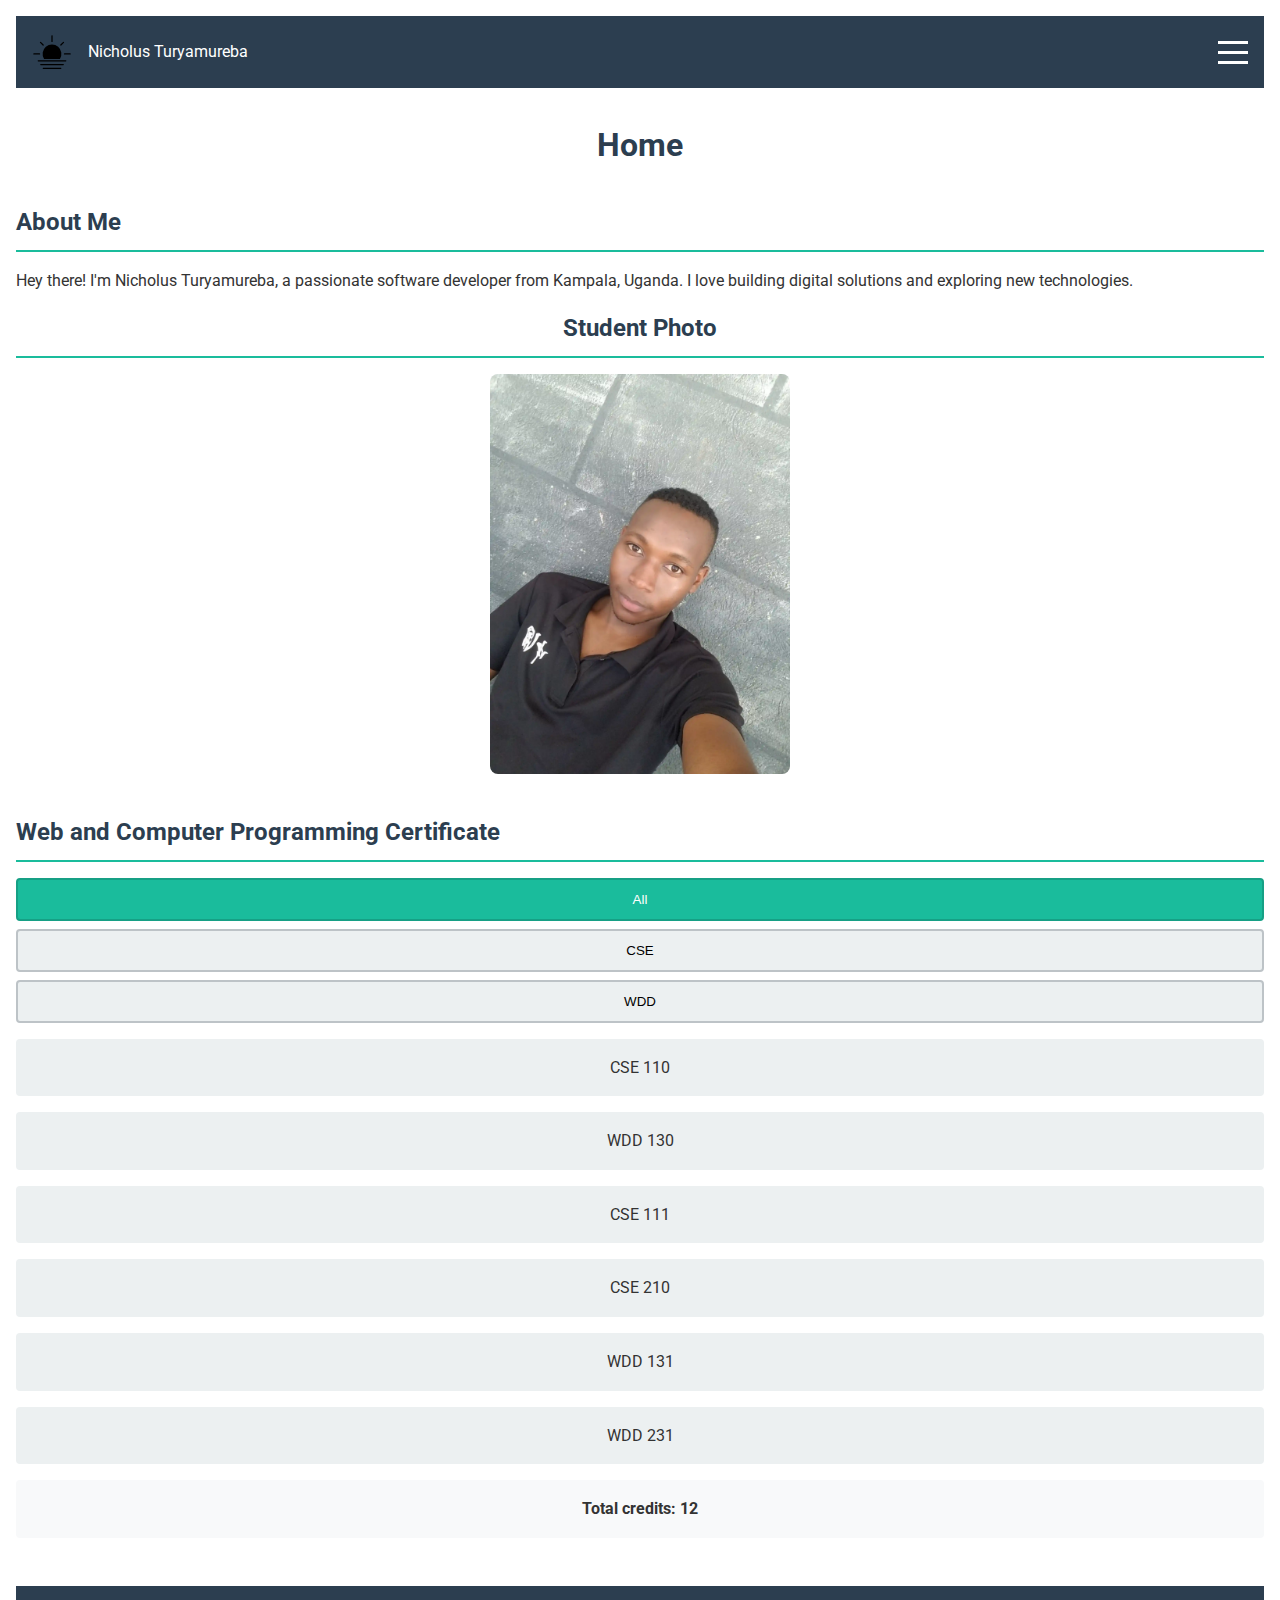
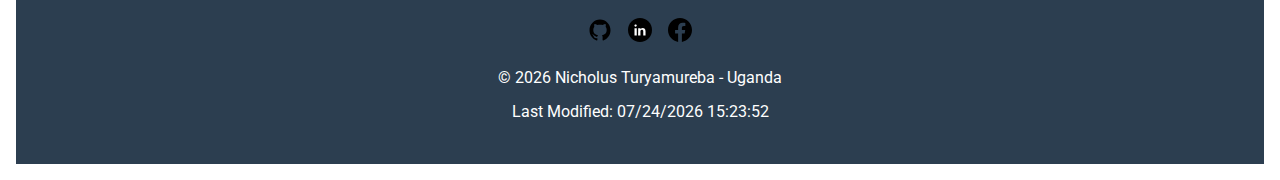
<file: index.html>
<!DOCTYPE html>
<html lang="en">
<head>
    <meta charset="UTF-8">
    <meta name="viewport" content="width=device-width, initial-scale=1.0">
    <link rel="icon" href="favicon.ico">
    <title>WDD 231 - Web Frontend Development I | Course Home Page</title>
    <!-- Open Graph Meta Tags for Social Media Preview -->
    <meta property="og:title" content="WDD 231 - Web Frontend Development I | Course Home Page">
    <meta property="og:description" content="Explore the WDD 231 course resources, projects, and tools for mastering frontend web development.">
    <meta property="og:image" content="https://nicholusbriz.com/images/atbriz-image.webp">
    <meta property="og:url" content="https://github.com/nicholusbriz">
    <meta property="og:locale" content="en_US">

    <meta name="description" content="WDD 231 Web Frontend Development I course home page">
    <meta name="author" content="Nicholus Turyamureba">
    
    <!-- CSS Files -->
    <link rel="stylesheet" href="styles/normalize.css">
    <link rel="stylesheet" href="styles/small.css">
    
    <!-- Google Font -->
    <link rel="preconnect" href="https://fonts.googleapis.com">
    <link rel="preconnect" href="https://fonts.gstatic.com" crossorigin>
    <link href="https://fonts.googleapis.com/css2?family=Roboto:wght@400;500;700&display=swap" rel="stylesheet">
    
    <!-- JavaScript Files -->
    <script src="scripts/navigation.js" defer></script>
    <script src="scripts/dates.js" defer></script>
    <script src="scripts/courses.js" defer></script>
</head>
<body>
    <header>
        <div class="header-content">
            <div class="logo">
                <img src="images/climate.svg" alt="Course Hub logo" width="40" height="40">
                <span>Nicholus Turyamureba</span>
            </div>
            <button id="menu-btn" class="menu-btn" aria-label="Navigation menu">
                <span></span>
                <span></span>
                <span></span>
            </button>
        </div>
        <nav>
            <ul class="nav-links" id="nav-links">
                <li><a href="index.html">Home</a></li>
                <li><a href="#">Chamber</a></li>
                <li><a href="#">Final</a></li>
            </ul>
        </nav>
    </header>

    <main>
        <h1>Home</h1>
        
        <section class="about-section">
            <h2>About Me</h2>
            <div class="about-content">
                <div class="about-text">
                    <p>Hey there! I'm Nicholus Turyamureba, a passionate software developer from Kampala, Uganda. I love building digital solutions and exploring new technologies.</p>
                </div>
                <section class="student-photo">
                    <h2>Student Photo</h2>
                    <img src="images/atbriz-image.webp" alt="Nicholus Turyamureba" loading="lazy" width="300" height="300">
                </section>
            </div>
        </section>

        <section class="certificate-section">
            <h2>Web and Computer Programming Certificate</h2>
            
            <div class="filter-buttons">
                <button class="filter-btn active" data-filter="all">All</button>
                <button class="filter-btn" data-filter="CSE">CSE</button>
                <button class="filter-btn" data-filter="WDD">WDD</button>
            </div>
            
            <div class="courses-list" id="courses-container">
                <!-- Courses will be dynamically inserted here -->
            </div>
            
            <div class="credits-total">
                <p>Total credits: <span id="total-credits">0</span></p>
            </div>
        </section>
    </main>

    <footer>
        <div class="social-links">
            <a href="https://www.bing.com/ck/a?!&&p=dc698c446d7487841e2280a9a21b4459d640f89fe6c88ad0f3c857e6f31d8123JmltdHM9MTc2MTg2ODgwMA&ptn=3&ver=2&hsh=4&fclid=3ccd4ab2-f441-63d1-0b6a-5f16f5c36258&u=a1aHR0cHM6Ly9naXRodWIuY29tL25pY2hvbHVzYnJpeg" aria-label="GitHub">
                <img src="images/github.svg" alt="GitHub" width="24" height="24">
            </a>
            <a href="www.linkedin.com/in/nicholus-turyamureba" aria-label="LinkedIn">
                <img src="images/linkedin.svg" alt="LinkedIn" width="24" height="24">
            </a>
            <a href="https://www.facebook.com/professional_dashboard/?ref=profile_action" aria-label="LinkedIn">
                <img src="images/facebook.svg" alt="LinkedIn" width="24" height="24">
            </a>
        </div>
        <div class="footer-info">
            <p>&copy; <span id="currentyear"></span> Nicholus Turyamureba - Uganda</p>
            <p id="lastModified"></p>
        </div>
    </footer>
</body>
</html>
</file>
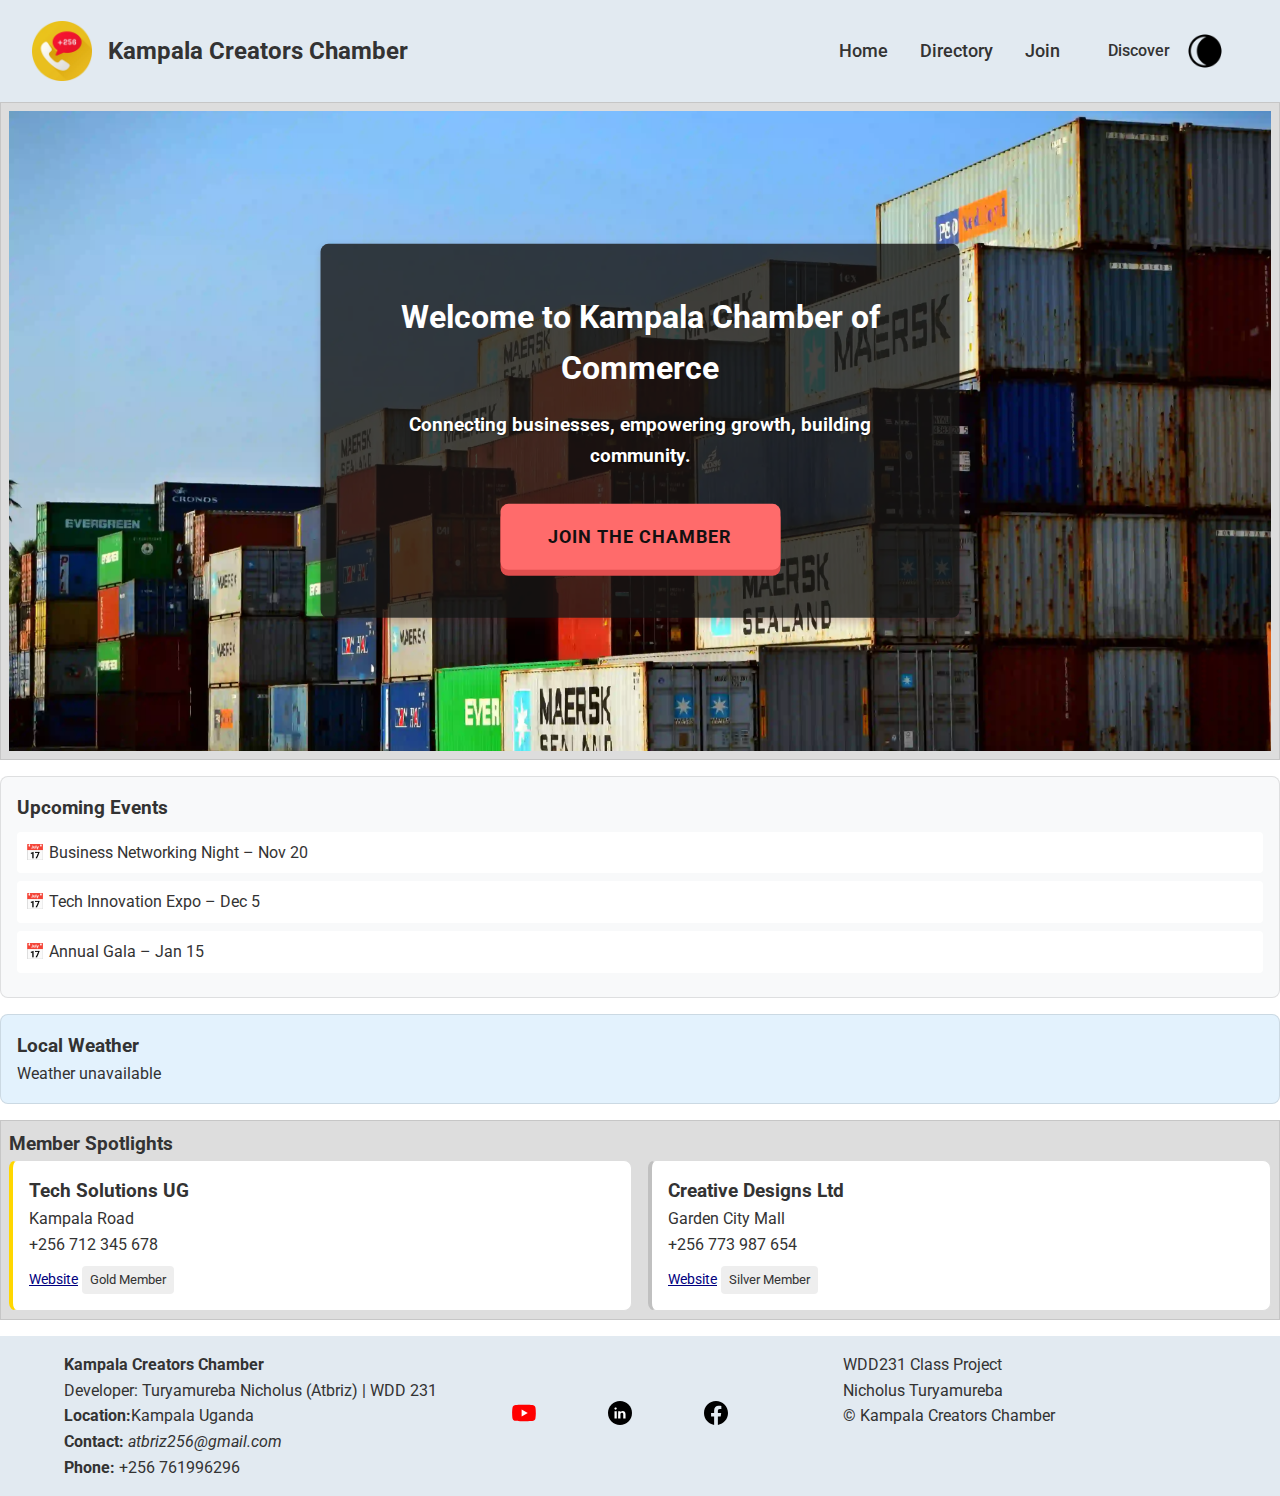
<file: chamber/index.html>
<!DOCTYPE html>
<html lang="en">
<head>
    <meta charset="UTF-8">
    <meta name="viewport" content="width=device-width, initial-scale=1.0">
    <link rel="icon" href="favicon.ico">
    <title>Chamber of commerce directory page</title>
    <meta property="og:title" content="Kampala Creators Chamber - Business Directory">
    <meta property="og:description" content="Connect with Kampala's top creative businesses and tech startups. Find services, join our network, and grow your business in Uganda's innovation hub.">
    <meta property="og:image" content="https://nicholusbriz.github.io/wdd231/chamber/images/atbriz.webp">
    <meta property="og:url" content="https://nicholusbriz.github.io/wdd231/chamber/directory.html">
    <meta name="description" content="Explore Kampala's vibrant business community. Find creative agencies, tech startups, and local services. Join our chamber to connect and grow.">
    <meta name="author" content="Nicholus Turyamureba (Atbriz)">
    <link rel="stylesheet" href="styles/directory.css">
    <link rel="stylesheet" href="styles/normalize.css">
    <link rel="preconnect" href="https://fonts.googleapis.com">
    <link rel="preconnect" href="https://fonts.gstatic.com" crossorigin>
    <link href="https://fonts.googleapis.com/css2?family=Roboto:ital,wght@0,100..900;1,100..900&display=swap" rel="stylesheet">
    <script src="scripts/weather.js" defer></script>
</head>
<body>
    <header>
        <div class="logo">
            <img src="images/uganda.webp" alt="Kampala Uganda Logo" loading="lazy">
            <h1>Kampala Creators Chamber</h1>
        </div>

        <div class="navigation" id="nav-menu">
            <nav>
                <ul>
                    <li><a href="index.html">Home</a></li>
                    <li><a href="directory.html">Directory</a></li>
                    <li><a href="#">Join</a></li>
                </ul>
            </nav>

            <div class="discover">
                <p>Discover</p>
                <img src="images/waxing.webp" alt="Discover Icon">
            </div>
        </div>

        <button id="nav-button" aria-label="Toggle navigation menu"></button>
    </header>
    
<main>
    <!-- Hero Section -->
    <section class="hero">
        <img src="images/commerce.webp" alt="Chamber Hero Image">
        <div class="hero-text">
            <h1>Welcome to Kampala Chamber of Commerce</h1>
            <p>Connecting businesses, empowering growth, building community.</p>
            <a href="#join.html" class="cta-button">Join the Chamber</a>
        </div>
    </section>

    <!-- Current Events -->
    <section class="events">
    <h2>Upcoming Events</h2>
        <ul>
            <li>📅 Business Networking Night – Nov 20</li>
            <li>📅 Tech Innovation Expo – Dec 5</li>
            <li>📅 Annual Gala – Jan 15</li>
        </ul>
    </section>

    <!-- Weather -->
    <section class="weather">
        <h2>Local Weather</h2>
        <div id="current-weather"></div>
        <div id="forecast"></div>
    </section>

    <!-- Spotlights -->
    <section class="spotlights">
        <h2>Member Spotlights</h2>
        <div id="spotlight-container"></div>
    </section>

</main>

    <footer>
        <div class="location">
            <p><strong>Kampala Creators Chamber</strong></p>
            <p>Developer: Turyamureba Nicholus (Atbriz) | WDD 231</p>
            <p><b>Location:</b>Kampala Uganda</p>
            <p><b>Contact:</b> <em>atbriz256@gmail.com</em></p>
            <p><b>Phone:</b> +256 761996296</p>
        </div>

        <div class="media">
            <a href="https://www.bing.com/ck/a?!&&p=dc698c446d7487841e2280a9a21b4459d640f89fe6c88ad0f3c857e6f31d8123JmltdHM9MTc2MTg2ODgwMA&ptn=3&ver=2&hsh=4&fclid=3ccd4ab2-f441-63d1-0b6a-5f16f5c36258&u=a1aHR0cHM6Ly9naXRodWIuY29tL25pY2hvbHVzYnJpeg" aria-label="GitHub">
                <img src="images/youtube-logo-2431.svg" alt="GitHub" width="24" height="24">
            </a>
            <a href="https://www.linkedin.com/in/nicholus-turyamureba-194363378" aria-label="LinkedIn">
                <img src="images/linkedin.svg" alt="LinkedIn" width="24" height="24">
            </a>
            <a href="https://www.facebook.com/professional_dashboard/?ref=profile_action" aria-label="LinkedIn">
                <img src="images/facebook.svg" alt="LinkedIn" width="24" height="24">
            </a>
        </div>

        <div class="about">
            <p>WDD231 Class Project</p>
            <p>Nicholus Turyamureba</p>
            <p>&copy; <span id="date"></span> Kampala Creators Chamber</p>
            <span id="last"></span>
        </div>

    </footer>
</body>
</html>
</file>
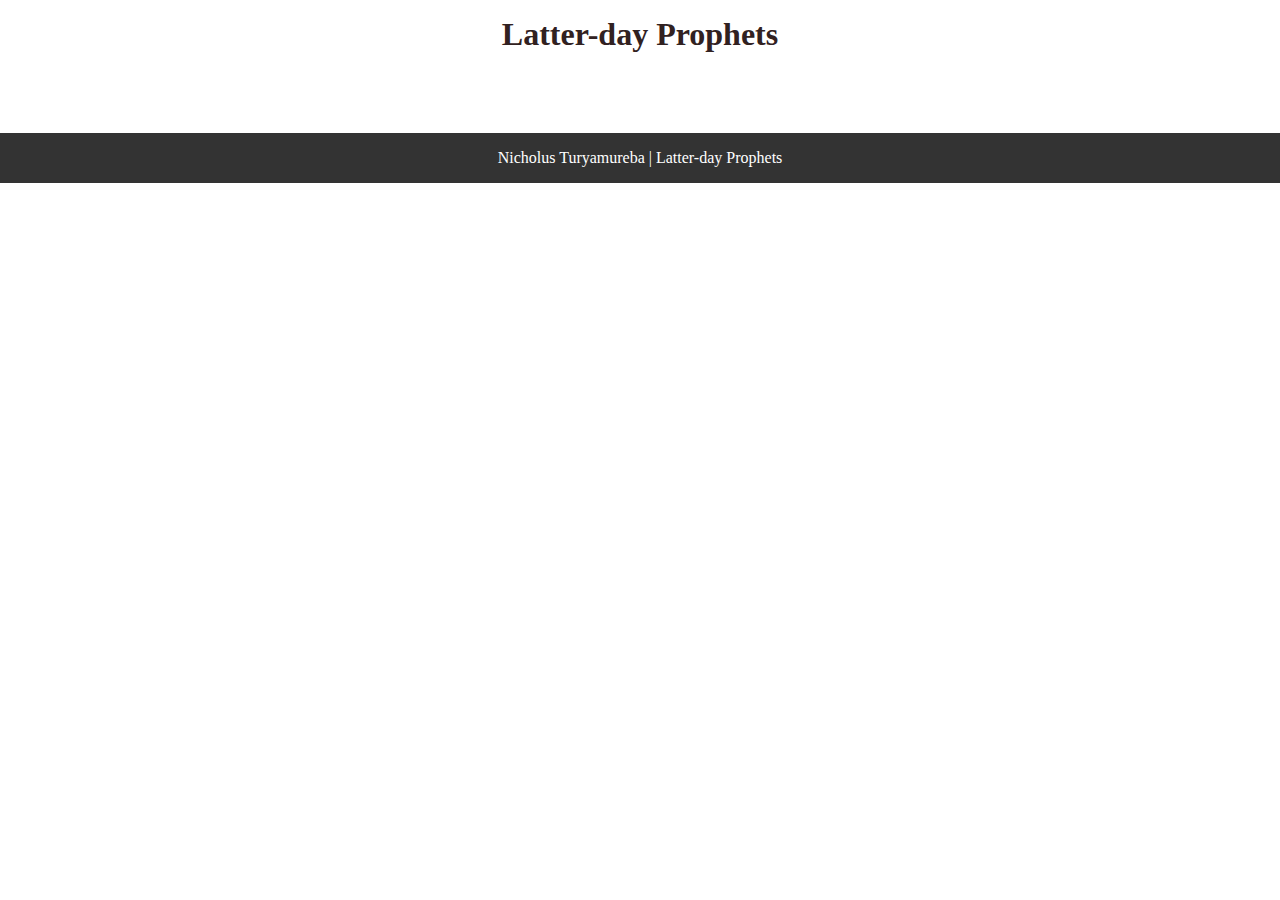
<file: prophets.html>
<!DOCTYPE html>
<html lang="en">
<head>
    <meta charset="UTF-8">
    <meta name="viewport" content="width=device-width, initial-scale=1.0">
    <title>Use Modern Fetch API to create my website </title>
    <link rel="icon" href="favicon.ico">
    <meta name="description" content="use the modern Fetch API to make an asynchronous request for prophet data that is stored in JSON format and then you will create a page of content dynamically using that data.">
    <meta name="author" content="Nicholus Turyamureba">
    <link rel="stylesheet" href="styles/prophets.css">

    <script src="scripts/prophets.js" defer></script>
</head>
<body>
    <header>
        <h1>Latter-day Prophets</h1>
    </header>
    <main>
        <div id="cards" class="cards"></div>
    </main>
    <footer>
        Nicholus Turyamureba | Latter-day Prophets
    </footer>
    
</body>
</html>
</file>
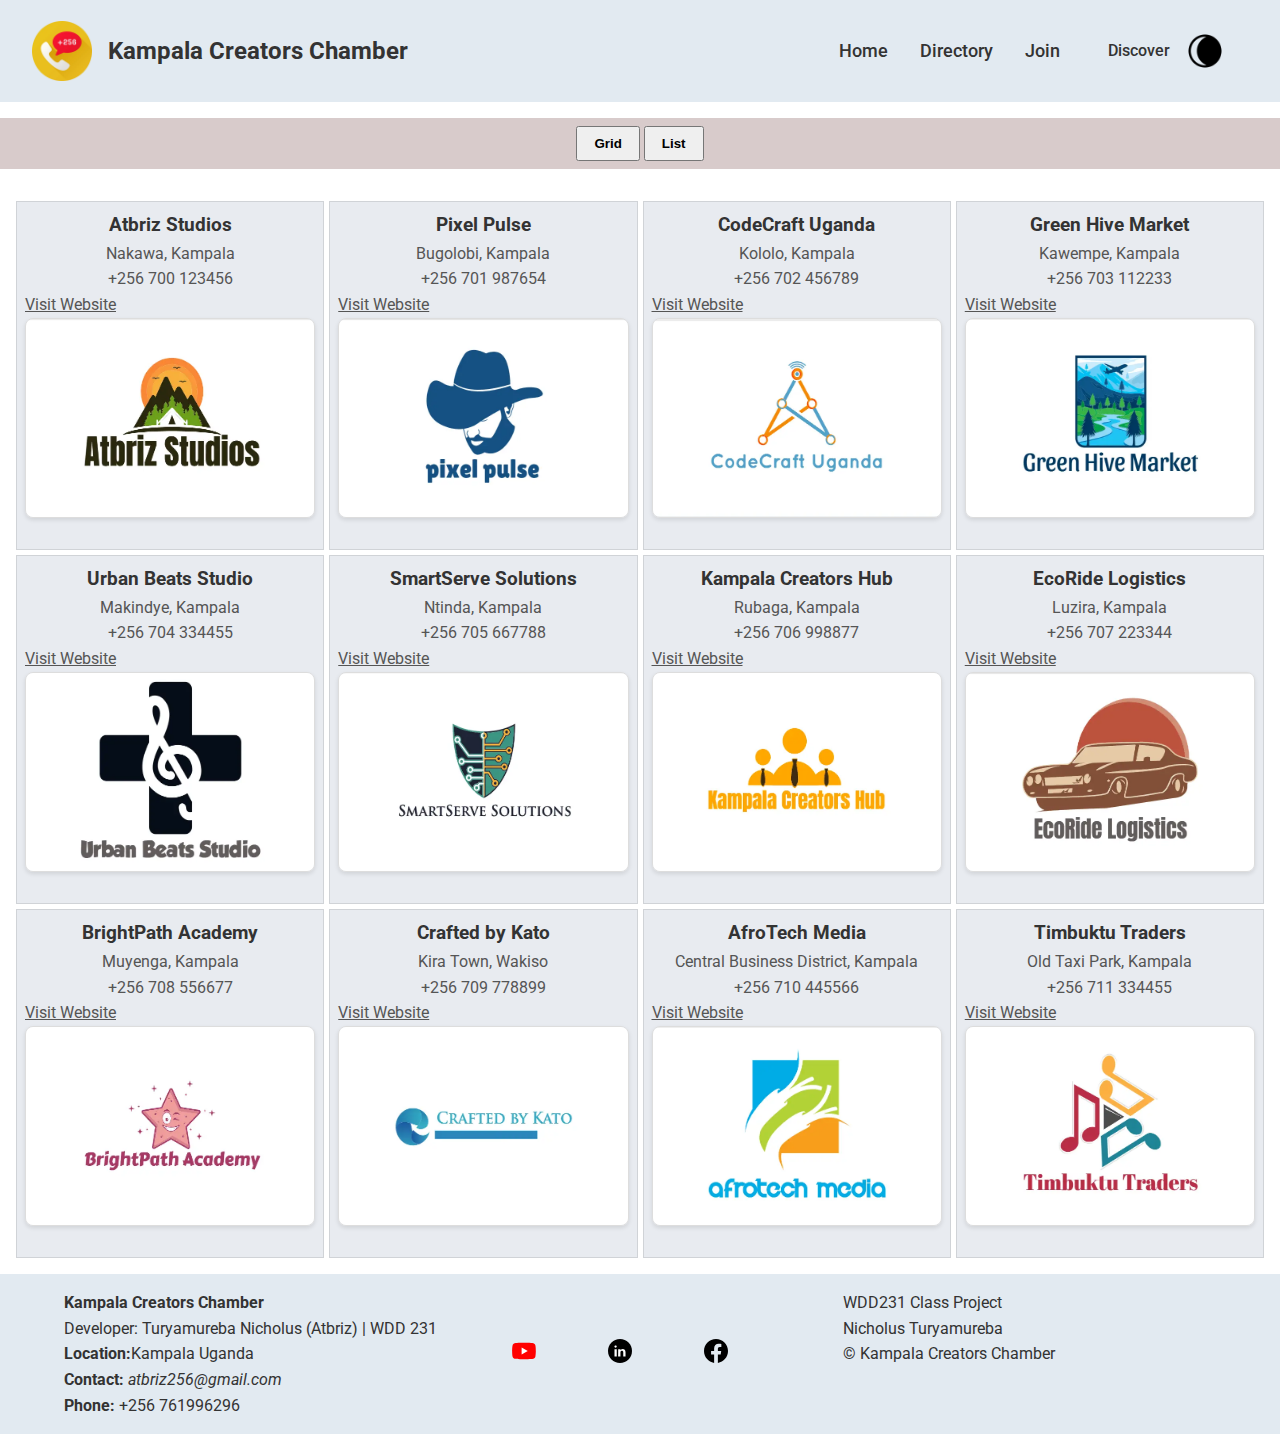
<file: chamber/directory.html>
<!DOCTYPE html>
<html lang="en">
<head>
    <meta charset="UTF-8">
    <meta name="viewport" content="width=device-width, initial-scale=1.0">
    <link rel="icon" href="favicon.ico">
    <title>Chamber of commerce directory page</title>
    <meta property="og:title" content="Kampala Creators Chamber - Business Directory">
    <meta property="og:description" content="Connect with Kampala's top creative businesses and tech startups. Find services, join our network, and grow your business in Uganda's innovation hub.">
    <meta property="og:image" content="https://nicholusbriz.github.io/wdd231/chamber/images/atbriz.webp">
    <meta property="og:url" content="https://nicholusbriz.github.io/wdd231/chamber/directory.html">
    <meta name="description" content="Explore Kampala's vibrant business community. Find creative agencies, tech startups, and local services. Join our chamber to connect and grow.">
    <meta name="author" content="Nicholus Turyamureba (Atbriz)">
    <link rel="stylesheet" href="styles/directory.css">
    <link rel="stylesheet" href="styles/normalize.css">
    <link rel="preconnect" href="https://fonts.googleapis.com">
    <link rel="preconnect" href="https://fonts.gstatic.com" crossorigin>
    <link href="https://fonts.googleapis.com/css2?family=Roboto:ital,wght@0,100..900;1,100..900&display=swap" rel="stylesheet">
    <script src="scripts/directory.js" defer></script>
</head>
<body>
    <header>
        <div class="logo">
            <img src="images/uganda.webp" alt="Kampala Uganda Logo">
            <h1>Kampala Creators Chamber</h1>
        </div>

        <div class="navigation" id="nav-menu">
            <nav>
                <ul>
                    <li><a href="directory.html">Home</a></li>
                    <li><a href="#">Directory</a></li>
                    <li><a href="#">Join</a></li>
                </ul>
            </nav>

            <div class="discover">
                <p>Discover</p>
                <img src="images/waxing.webp" alt="Discover Icon">
            </div>
        </div>

        <button id="nav-button" aria-label="Toggle navigation menu"></button>
    </header>
    
    <main>

    <div class="menu">
        <button id="grid">Grid</button>
		<button id="list">List</button>
    </div>

    <div id="container" class="container">

</div>
    </main>

    <footer>
        <div class="location">
            <p><strong>Kampala Creators Chamber</strong></p>
            <p>Developer: Turyamureba Nicholus (Atbriz) | WDD 231</p>
            <p><b>Location:</b>Kampala Uganda</p>
            <p><b>Contact:</b> <em>atbriz256@gmail.com</em></p>
            <p><b>Phone:</b> +256 761996296</p>
        </div>

        <div class="media">
            <a href="https://www.bing.com/ck/a?!&&p=dc698c446d7487841e2280a9a21b4459d640f89fe6c88ad0f3c857e6f31d8123JmltdHM9MTc2MTg2ODgwMA&ptn=3&ver=2&hsh=4&fclid=3ccd4ab2-f441-63d1-0b6a-5f16f5c36258&u=a1aHR0cHM6Ly9naXRodWIuY29tL25pY2hvbHVzYnJpeg" aria-label="GitHub">
                <img src="images/youtube-logo-2431.svg" alt="GitHub" width="24" height="24">
            </a>
            <a href="https://www.linkedin.com/in/nicholus-turyamureba-194363378" aria-label="LinkedIn">
                <img src="images/linkedin.svg" alt="LinkedIn" width="24" height="24">
            </a>
            <a href="https://www.facebook.com/professional_dashboard/?ref=profile_action" aria-label="LinkedIn">
                <img src="images/facebook.svg" alt="LinkedIn" width="24" height="24">
            </a>
        </div>

        <div class="about">
            <p>WDD231 Class Project</p>
            <p>Nicholus Turyamureba</p>
            <p>&copy; <span id="date"></span> Kampala Creators Chamber</p>
            <span id="last"></span>
        </div>

    </footer>
</body>
</html>
</file>
<file: styles/small.css>
/* Base mobile styles */
* {
    box-sizing: border-box;
    margin: 0;
    padding: 0;
}

html {
    line-height: 1.15;
}

body {
    margin: 0;
}

img {
    max-width: 100%;
    height: auto;
}

ul {
    list-style: none;
}

a {
    text-decoration: none;
}

body {
    font-family: 'Roboto', sans-serif;
    line-height: 1.6;
    color: #333;
    margin: 0;
    padding: 1rem;
}

/* Header */
header {
    background-color: #2c3e50;
    color: white;
    padding: 1rem 0;
}

.header-content {
    display: flex;
    justify-content: space-between;
    align-items: center;
    padding: 0 1rem;
}

.logo {
    display: flex;
    align-items: center;
    gap: 1rem;
}

.logo img {
    width: 40px;
    height: 40px;
}

/* Hamburger Menu */
.menu-btn {
    display: flex;
    flex-direction: column;
    justify-content: space-around;
    width: 30px;
    height: 30px;
    background: transparent;
    border: none;
    cursor: pointer;
}

.menu-btn span {
    width: 100%;
    height: 3px;
    background-color: white;
}

/* Navigation */
.nav-links {
    display: none;
    background-color: #34495e;
    padding: 1rem;
    margin-top: 1rem;
}

.nav-links.open {
    display: block;
}

.nav-links a {
    color: white;
    padding: 0.75rem;
    display: block;
}

.nav-links a:hover {
    background-color: #1abc9c;
    color: white;
}

/* Main Content */
main {
    margin: 2rem 0;
}

h1 {
    text-align: center;
    margin-bottom: 2rem;
    color: #2c3e50;
}

h2 {
    color: #2c3e50;
    margin-bottom: 1rem;
    border-bottom: 2px solid #1abc9c;
    padding-bottom: 0.5rem;
}

/* About Section */
.about-content {
    margin-bottom: 2rem;
}

.student-photo {
    text-align: center;
    margin-top: 1rem;
}

.student-photo img {
    border-radius: 8px;
    max-width: 300px;
}

/* Certificate Section */
.filter-buttons {
    display: flex;
    flex-direction: column;
    gap: 0.5rem;
    margin: 1rem 0;
}

.filter-btn {
    padding: 0.75rem;
    background-color: #ecf0f1;
    border: 2px solid #bdc3c7;
    border-radius: 4px;
    cursor: pointer;
}

.filter-btn.active {
    background-color: #1abc9c;
    color: white;
    border-color: #16a085;
}

.courses-list {
    display: grid;
    gap: 1rem;
    margin: 1rem 0;
}

.course-item {
    background-color: #ecf0f1;
    padding: 1rem;
    border-radius: 4px;
    text-align: center;
}

.course-item.completed {
    background-color: #d4efdf;
    border-left: 4px solid #27ae60;
}

.credits-total {
    text-align: center;
    padding: 1rem;
    background-color: #f8f9fa;
    border-radius: 4px;
    font-weight: bold;
}

/* Footer */
footer {
    background-color: #2c3e50;
    color: white;
    padding: 2rem 1rem;
    margin-top: 3rem;
    text-align: center;
}

.social-links {
    display: flex;
    justify-content: center;
    gap: 1rem;
    margin-bottom: 1rem;
}

.footer-info p {
    margin: 0.5rem 0;
}
</file>
<file: chamber/styles/directory.css>
/* chamber/styles/directory.css */
header {
    display: flex;
    justify-content: space-between;
    align-items: center;
    padding: 1rem 2rem;
    background-color: #e2eaf1;
    gap: 2rem;
}

.logo {
    display: flex;
    align-items: center;
    gap: 1rem;
}

.logo img {
    width: 60px;
    height: 60px;
}

.logo h1 {
    font-size: 1.5rem;
    white-space: nowrap;
}

.navigation {
    display: flex;
    align-items: center;
    gap: 2rem;
}

nav ul {
    display: flex;
    gap: 2rem;
    list-style: none;
}

nav ul li a {
    text-decoration: none;
    color: #333;
    font-weight: 500;
    font-size: 1.1rem;
    transition: color 0.3s ease;
}

nav ul li a:hover {
    color: #007bff;
}

.discover {
    display: flex;
    align-items: center;
    gap: 0.5rem;
    padding: 0.5rem 1rem;
}

.discover p {
    margin: 0;
    font-weight: 500;
}

.discover img {
    width: 54px;
    height: auto;
}

#nav-button {
    display: none;
    font-size: 2rem;
    border: none;
    background: none;
    cursor: pointer;
    padding: 0.5rem;
}

#nav-button::before {
    content: "\2630";
}



footer {
    display: grid;
    grid-template-columns: repeat(auto-fit, minmax(250px, 1fr));
    gap: 1rem;
    justify-content: space-between;
    padding: 1rem 4rem;
    background-color: #e2eaf1;
}

.media {
    display: flex;
    justify-content: center;
    align-items: center;
    gap: 2rem;
    padding: 1rem;
}

.media a {
    width: 64px;
    transition: transform 0.2s ease;
}

.media a:hover {
    transform: scale(1.1);
}

.container {
    display: grid;
	grid-template-columns: repeat(auto-fit, minmax(300px, 1fr));
    gap: 5px;
    padding: 1rem;
}

.card img {
    width: 100%;
    max-width: 100%;
    height: 200px;
    object-fit: cover;
    border-radius: 8px;
    border: 1px solid #ddd;
    box-shadow: 0 2px 4px rgba(0,0,0,0.1);
    padding: 0; /* Remove padding that causes overflow */
    margin-bottom: 1rem;
}

.card {
    background-color: #e8ebf0;
}

.menu {
    margin: 1rem auto;
    padding: 0.5rem;
    background-color: #d8cbcb;
    text-align: center;
}

button {
    padding: 0.5rem 1rem;
    font-weight: 700;
}

section {
    border: 1px solid rgb(0 0 0 / 10%);
	padding: 0.5rem;
	background-color: #ddd;
}

a {
    font-size: 0.85rem;
    color: navy;
}

h2 {
	font-size: 1.2rem;
}

.list {
    display: flex;
    flex-direction: column;
}

.list section {
    display: grid;
    grid-template-columns: 2fr 1fr 1fr 1fr;
    gap: 1rem;
    padding: 0.25rem;
    margin: 0.25rem 1rem;
}

.list img {
    display: none;
}

.name {
    text-align: center;
    font-size: 1.2rem;
}

.address, .phone, .website {
    text-align: center;
    font-size: 1rem;
    color: #555;
}

.list .name {
        text-align: left;
}


/*INDEX PAGE STYLES*/

.hero {
    position: relative;
    display: flex;
    justify-content: center;
    align-items: center;
    min-height: 40rem;
}

.hero img {
    width: 100%;
    height: 40rem;
    object-fit: cover;
}

.hero-text {
    text-align: center;
    position: absolute;
    top: 50%;
    left: 50%;
    transform: translate(-50%, -50%);
    padding: 3rem;
    background-color: rgba(22, 21, 20, 0.8);
    border-radius: 8px;
    box-shadow: 2px 4px 8px rgba(97, 11, 11, 0.2);
    font-weight: 700;
    max-width: 90%;
    width: auto;
    color: white;
}

.fail {
    font-size: 2.5rem;
    margin-bottom: 1rem;
    text-shadow: 1px 1px 3px rgba(0, 0, 0, 0.5);
}

.hero-text p {
    font-size: 1.2rem;
    margin: 1rem 0 2rem 0;
    text-shadow: 1px 1px 2px rgba(0, 0, 0, 0.5);
}

.cta-button {
    display: inline-block;
    padding: 1.2rem 3rem;
    background-color: #ff6b6b;
    color: rgb(19, 16, 16);
    text-decoration: none;
    font-weight: 700;
    font-size: 1.1rem;
    border-radius: 8px;
    box-shadow: 0 6px 0 #e04e4e;
    transition: all 0.2s ease;
    cursor: pointer;
    text-transform: uppercase;
    letter-spacing: 1px;
}

.cta-button:hover {
    transform: translateY(-2px);
    box-shadow: 0 8px 0 #e04e4e;
    background-color: #ff5252;
}

.cta-button:active {
    transform: translateY(2px);
    box-shadow: 0 2px 0 #e04e4e;
}


/* Events Section */
.events {
    background: #f8f9fa;
    padding: 1rem;
    margin: 1rem 0;
    border-radius: 8px;
}

.events ul {
    list-style: none;
    padding: 0;
}

.events li {
    padding: 0.5rem;
    margin: 0.5rem 0;
    background: white;
    border-radius: 4px;
}

/* Weather Section */
.weather {
    background: #e3f2fd;
    padding: 1rem;
    margin: 1rem 0;
    border-radius: 8px;
}

.weather-current {
    display: flex;
    align-items: center;
    gap: 1rem;
    margin-bottom: 1rem;
}

.weather-current img {
    width: 50px;
    height: 50px;
}

.weather-forecast {
    display: grid;
    grid-template-columns: repeat(3, 1fr);
    gap: 1rem;
}

.forecast-day {
    text-align: center;
    padding: 0.5rem;
    background: white;
    border-radius: 4px;
}

/* Spotlights Section */
.spotlights {
    margin: 1rem 0;
}

#spotlight-container {
    display: grid;
    grid-template-columns: repeat(auto-fit, minmax(250px, 1fr));
    gap: 1rem;
}

.spotlight-card {
    background: white;
    padding: 1rem;
    border-radius: 8px;
    border: 1px solid #ddd;
}

.spotlight-card.gold {
    border-left: 4px solid gold;
}

.spotlight-card.silver {
    border-left: 4px solid silver;
}

.membership {
    display: inline-block;
    margin-top: 0.5rem;
    padding: 0.25rem 0.5rem;
    background: #eee;
    border-radius: 4px;
    font-size: 0.8rem;
}

/* Mobile styles */
@media screen and (max-width: 768px) {
    header {
        flex-wrap: wrap;
        padding: 1rem;
        gap: 1rem;
    }

    .logo {
        flex: 1;
    }

    .logo h1 {
        font-size: 1.2rem;
    }

    nav {
        display: none;
        width: 100%;
    }

    .navigation.open nav {
        display: block;
    }

    .navigation {
        display: flex;
        flex-direction: column;
        width: 100%;
        gap: 1rem;
        order: 3;
    }

    .discover {
        display: none;
        top: 1.8rem;
        right: 5rem;
    }

    nav ul {
        flex-direction: column;
        gap: 0.5rem;
        width: 100%;
        text-align: center;
    }

    nav ul li {
        width: 100%;
    }

    nav ul li a {
        display: block;
        padding: 0.75rem;
        background-color: #f8f9fa;
        border-radius: 20px;
        transition: background-color 0.3s ease;
    }

    nav ul li a:hover {
        background-color: #e9ecef;
        color: #333;
    }

    #nav-button {
        display: flex;
        align-items: center;
        justify-content: center;
    }

    footer {
        grid-template-columns: 1fr;
        padding: 1rem 2rem;
    }

    /* Hero Section Mobile Styles */
    .hero {
        min-height: 30rem;
    }
    
    .hero img {
        height: 30rem;
    }
    
    .hero-text {
        padding: 2rem 1.5rem;
        max-width: 95%;
    }
    
    .hero-text h1 {
        font-size: 1.8rem;
        margin-bottom: 0.8rem;
    }
    
    .hero-text p {
        font-size: 1rem;
        margin: 0.8rem 0 1.5rem 0;
    }
    
    .cta-button {
        padding: 1rem 2rem;
        font-size: 1rem;
        box-shadow: 0 4px 0 #e04e4e;
    }
    
    .cta-button:hover {
        box-shadow: 0 6px 0 #e04e4e;
    }

    /* Events Section Mobile Styles */
        .weather-forecast {
        grid-template-columns: 1fr;
    }
    
    #spotlight-container {
        grid-template-columns: 1fr;
    }

}
</file>
<file: styles/prophets.css>
* {
    padding: 0;
    margin: 0;
    box-sizing: border-box;
}

h1 {
    font-size: 2rem;
    text-align: center;
    margin: 1rem;
    color: rgb(49, 33, 33);
}

.cards {
    display: grid;
    grid-template-columns: repeat(auto-fit, minmax(250px, 1fr));
    gap: 2rem;
    padding: 1rem;
}

.card {
    border: 1px solid #ccc;
    border-radius: 8px;
    padding: 3rem;
    background-color: #f9f9f9;
    box-shadow: 0 2px 5px rgba(0, 0, 0, 0.1);
    transition: all 0.3s ease;
}

.card:hover {
    box-shadow: 0 4px 10px rgba(0, 0, 0, 0.2);
    transform: scale(1.02);
}

.image {
    display: block;
    width: 100%;
    height: auto;
    border-radius: 8px;
}

.fullname {
    font-size: 1.5rem;
    font-weight: bold;
    text-align: center;
}

.date-of-birth {
    font-size: 1rem;
    color: #666;
    text-align: center;
    margin-top: 0.5rem;
}

.place-of-birth {
    font-size: 1rem;
    color: #666;
    text-align: center;
    margin-top: 0.5rem;
}

footer {
    text-align: center;
    padding: 1rem;
    background-color: #333;
    color: #fff;
    margin-top: 2rem;
}
</file>
